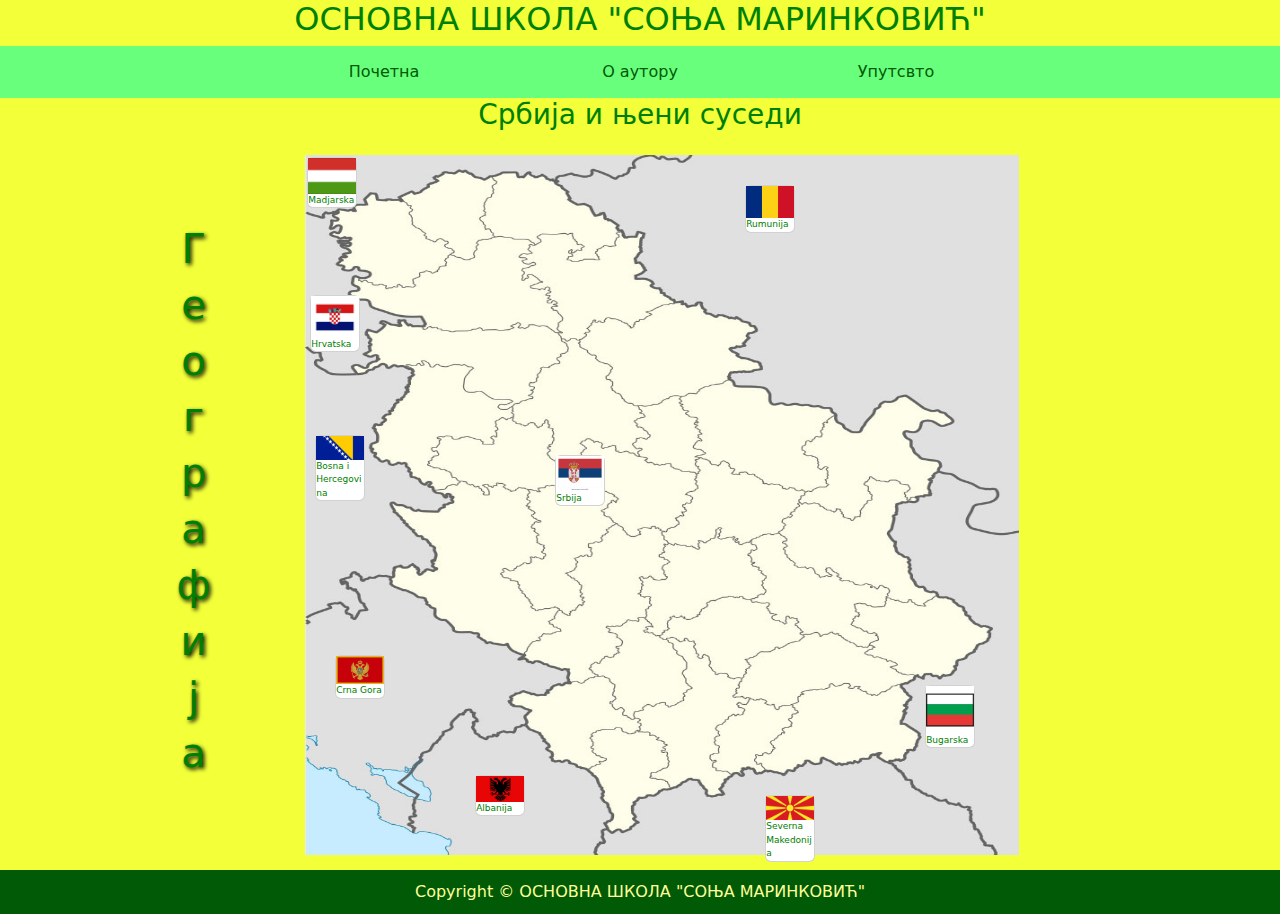
<file: index.html>
<!DOCTYPE html>
<html lang="en">
<head>
    <meta charset="UTF-8">
    <meta http-equiv="X-UA-Compatible" content="IE=edge">
    <meta name="viewport" content="width=device-width, initial-scale=1.0">
    <link href="https://cdn.jsdelivr.net/npm/bootstrap@5.2.3/dist/css/bootstrap.min.css" rel="stylesheet">
    <script src="https://cdn.jsdelivr.net/npm/bootstrap@5.2.3/dist/js/bootstrap.bundle.min.js"></script>
    <link rel="stylesheet" href="css/style.css">
    <title>Србија и њени суседи</title>
</head>
<body>
    <h2 class="slova">ОСНОВНА ШКОЛА "СОЊА МАРИНКОВИЋ"</h2>
    <ul>
        <li><a href="index.html">Почетна</a></li>
        <li><a href="pages/autor.html">О аутору</a></li>
        <li><a href="pages/uputstvo.html">Упутсвто</a></li>
    </ul>
    <h3 class="slova">Србија и њени суседи</h3>
    <div class="container">
        <div class="flex">
            <div class="first">
                <h1 class="slova senka">Г</h1>
                <h1 class="slova senka">е</h1>
                <h1 class="slova senka">о</h1>
                <h1 class="slova senka">г</h1>
                <h1 class="slova senka">р</h1>
                <h1 class="slova senka">а</h1>
                <h1 class="slova senka">ф</h1>
                <h1 class="slova senka">и</h1>
                <h1 class="slova senka">ј</h1>
                <h1 class="slova senka">а</h1>
            </div>
            <div class="second">
                <img src="slike/karta.jpg" class="karta">
                <div class="card srbija"><img src="slike/srbija.jpg" onmouseover="Srbija()" onmouseout="Stop()" onclick="window.open('pages/srbija.html','name','width=600,height=400');"><p class="slova malo">Srbija</p></div>
                <div class="card crnagora"><img src="slike/crnagora.jpg" onmouseover="CrnaGora()" onmouseout="Stop()" onclick="window.open('pages/crnaGora','name','width=600,height=400');"><p class="slova malo">Crna Gora</p></div>
                <div class="card bih"><img src="slike/bosna.jpg" onmouseover="Bih()" onmouseout="Stop()" onclick="window.open('pages/Bih.html','name','width=600,height=400');"><p class="slova malo">Bosna i Hercegovina</p></div>
                <div class="card hr"><img src="slike/hrvatska.jpg" onmouseover="Hrvatska()" onmouseout="Stop()" onclick="window.open('pages/hrvatska.html','name','width=600,height=400');"><p class="slova malo">Hrvatska</p></div>
                <div class="card hun"><img src="slike/madjarska.jpg" onmouseover="Madjarska()" onmouseout="Stop()" onclick="window.open('pages/madjarska.html','name','width=600,height=400');"><p class="slova malo">Madjarska</p></div>
                <div class="card rum"><img src="slike/rumunija.jpg" onmouseover="Rumunija()" onmouseout="Stop()" onclick="window.open('pages/rumunija.html','name','width=600,height=400');"><p class="slova malo">Rumunija</p></div>
                <div class="card bul"><img src="slike/bugarska.jpg" onmouseover="Bugarska()" onmouseout="Stop()" onclick="window.open('pages/bugarska.html','name','width=600,height=400');"><p class="slova malo">Bugarska</p></div>
                <div class="card mac"><img src="slike/makedonija.jpg" onmouseover="Makedonija()" onmouseout="Stop()" onclick="window.open('pages/makedonija.html','name','width=600,height=400');"><p class="slova malo">Severna Makedonija</p></div>
                <div class="card alb"><img src="slike/albanija.jpg" onmouseover="Albanija()" onmouseout="Stop()" onclick="window.open('pages/albanija.html','name','width=600,height=400');"><p class="slova malo">Albanija</p></div>
            </div>
        </div>
    </div>
	<p class="footer"> Copyright © ОСНОВНА ШКОЛА "СОЊА МАРИНКОВИЋ" </p>
    <audio id="srb" src="audio/srbija.mp3"></audio>
    <audio id="mne" src="audio/crnagora.mp3"></audio>
    <audio id="bih" src="audio/bih.mp3"></audio>
    <audio id="cro" src="audio/hrvatska.mp3"></audio>
    <audio id="hun" src="audio/madjarska.mp3"></audio>
    <audio id="rum" src="audio/rumunija.mp3"></audio>
    <audio id="bul" src="audio/bugarska.mp3"></audio>
    <audio id="nmk" src="audio/makedonija.mp3"></audio>
    <audio id="alb" src="audio/albanija.mp3"></audio>
    <script src="java/custom.js"></script>
</body>
</html>
</file>
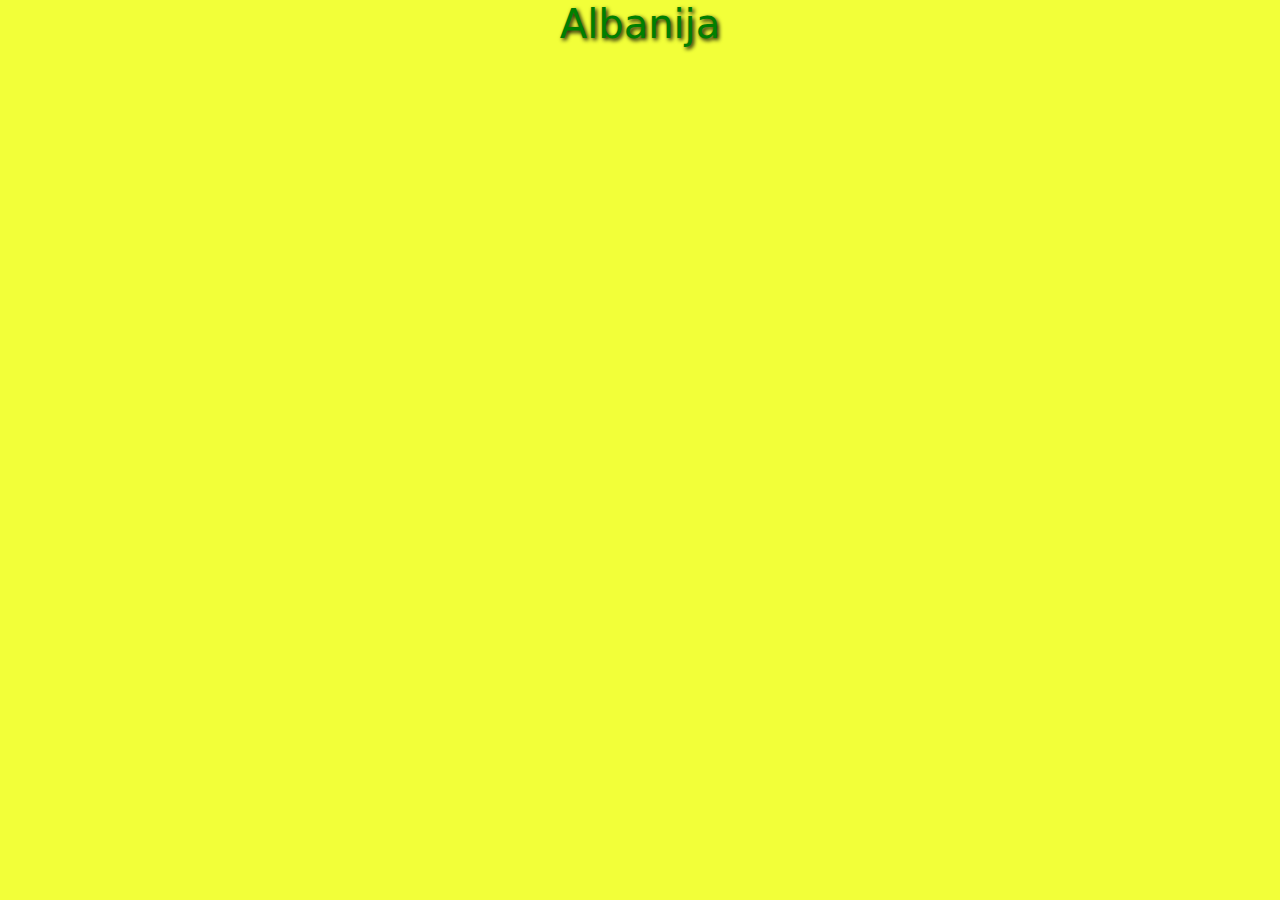
<file: pages/albanija.html>
<!DOCTYPE html>
<html lang="en">
<head>
    <meta charset="UTF-8">
    <meta http-equiv="X-UA-Compatible" content="IE=edge">
    <meta name="viewport" content="width=device-width, initial-scale=1.0">
    <link href="https://cdn.jsdelivr.net/npm/bootstrap@5.2.3/dist/css/bootstrap.min.css" rel="stylesheet">
    <script src="https://cdn.jsdelivr.net/npm/bootstrap@5.2.3/dist/js/bootstrap.bundle.min.js"></script>
    <link rel="stylesheet" href="../css/style.css">
    <title>Србија и њени суседи</title>
</head>
<body>
    <h1 class="slova senka">Albanija</h1>
</body>
</html>
</file>
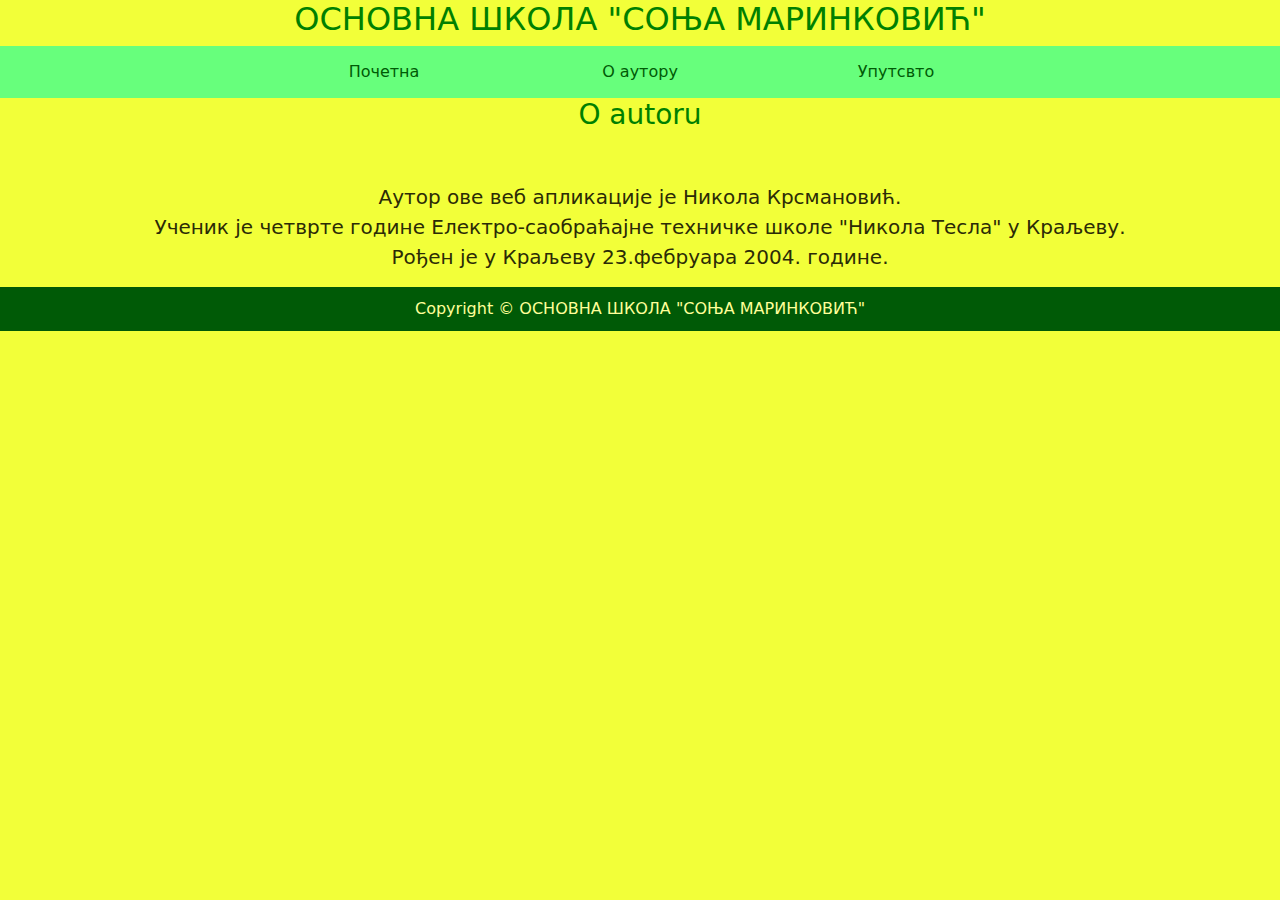
<file: pages/autor.html>
<!DOCTYPE html>
<html lang="en">
<head>
    <meta charset="UTF-8">
    <meta http-equiv="X-UA-Compatible" content="IE=edge">
    <meta name="viewport" content="width=device-width, initial-scale=1.0">
    <link href="https://cdn.jsdelivr.net/npm/bootstrap@5.2.3/dist/css/bootstrap.min.css" rel="stylesheet">
    <script src="https://cdn.jsdelivr.net/npm/bootstrap@5.2.3/dist/js/bootstrap.bundle.min.js"></script>
    <link rel="stylesheet" href="../css/style.css">
    <title>Србија и њени суседи</title>
</head>
<body>
    <h2 class="slova">ОСНОВНА ШКОЛА "СОЊА МАРИНКОВИЋ"</h2>
    <ul>
        <li><a href="../index.html">Почетна</a></li>
        <li><a href="autor.html">О аутору</a></li>
        <li><a href="uputstvo.html">Упутсвто</a></li>
    </ul>
    <h3 class="slova">O autoru</h3>
        <p class="text">
            Аутор ове веб апликације је Никола Крсмановић.<br>
            Ученик је четврте године Електро-саобраћајне техничке школе "Никола Тесла" у Краљеву.<br>
            Рођен је у Краљеву 23.фебруара 2004. године.
        </p>
    <div class="footer">
    <p> Copyright © ОСНОВНА ШКОЛА "СОЊА МАРИНКОВИЋ"</p>
    </div>
</body>
</html>
</file>
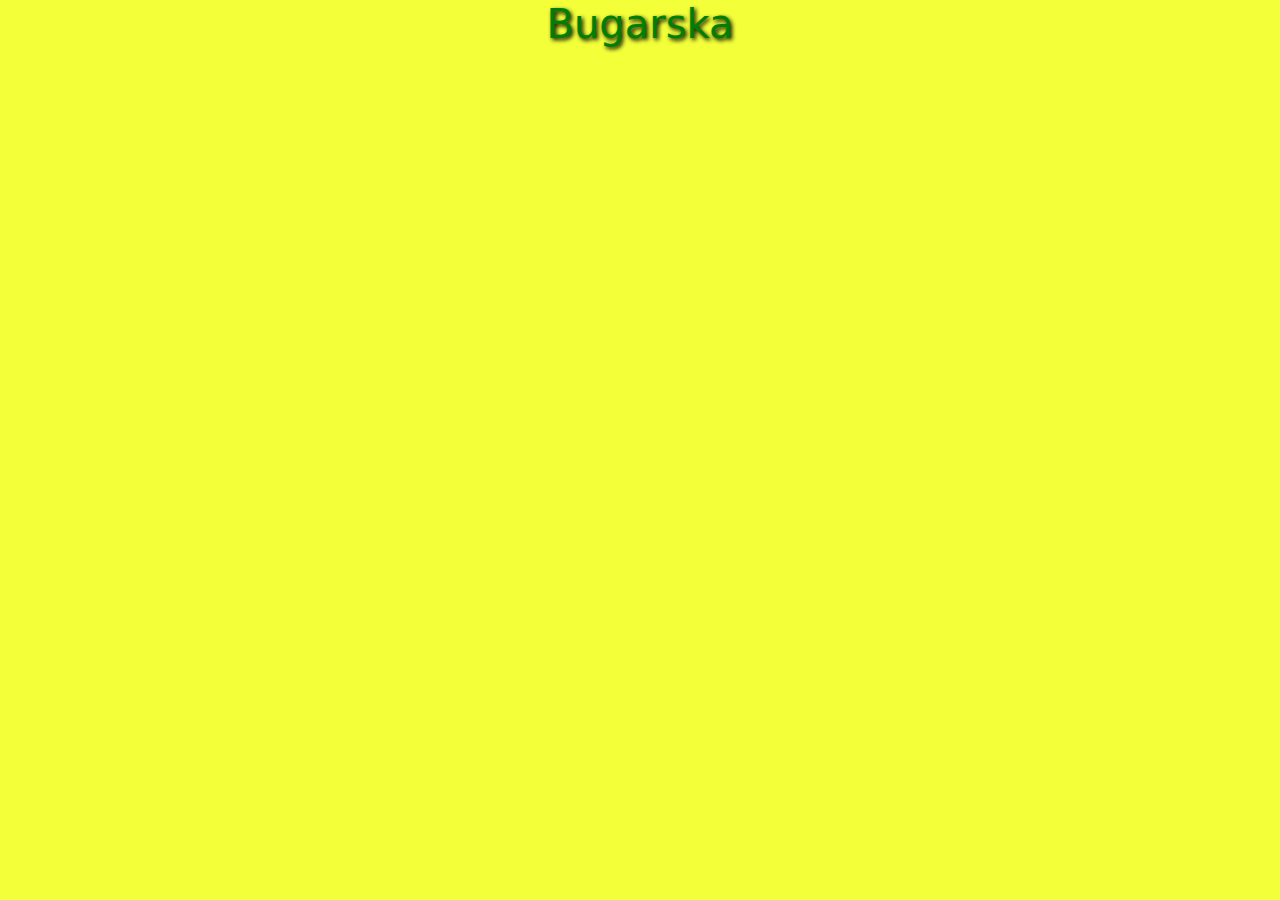
<file: pages/bugarska.html>
<!DOCTYPE html>
<html lang="en">
<head>
    <meta charset="UTF-8">
    <meta http-equiv="X-UA-Compatible" content="IE=edge">
    <meta name="viewport" content="width=device-width, initial-scale=1.0">
    <link href="https://cdn.jsdelivr.net/npm/bootstrap@5.2.3/dist/css/bootstrap.min.css" rel="stylesheet">
    <script src="https://cdn.jsdelivr.net/npm/bootstrap@5.2.3/dist/js/bootstrap.bundle.min.js"></script>
    <link rel="stylesheet" href="../css/style.css">
    <title>Србија и њени суседи</title>
</head>
<body>
    <h1 class="slova senka">Bugarska</h1>
</body>
</html>
</file>
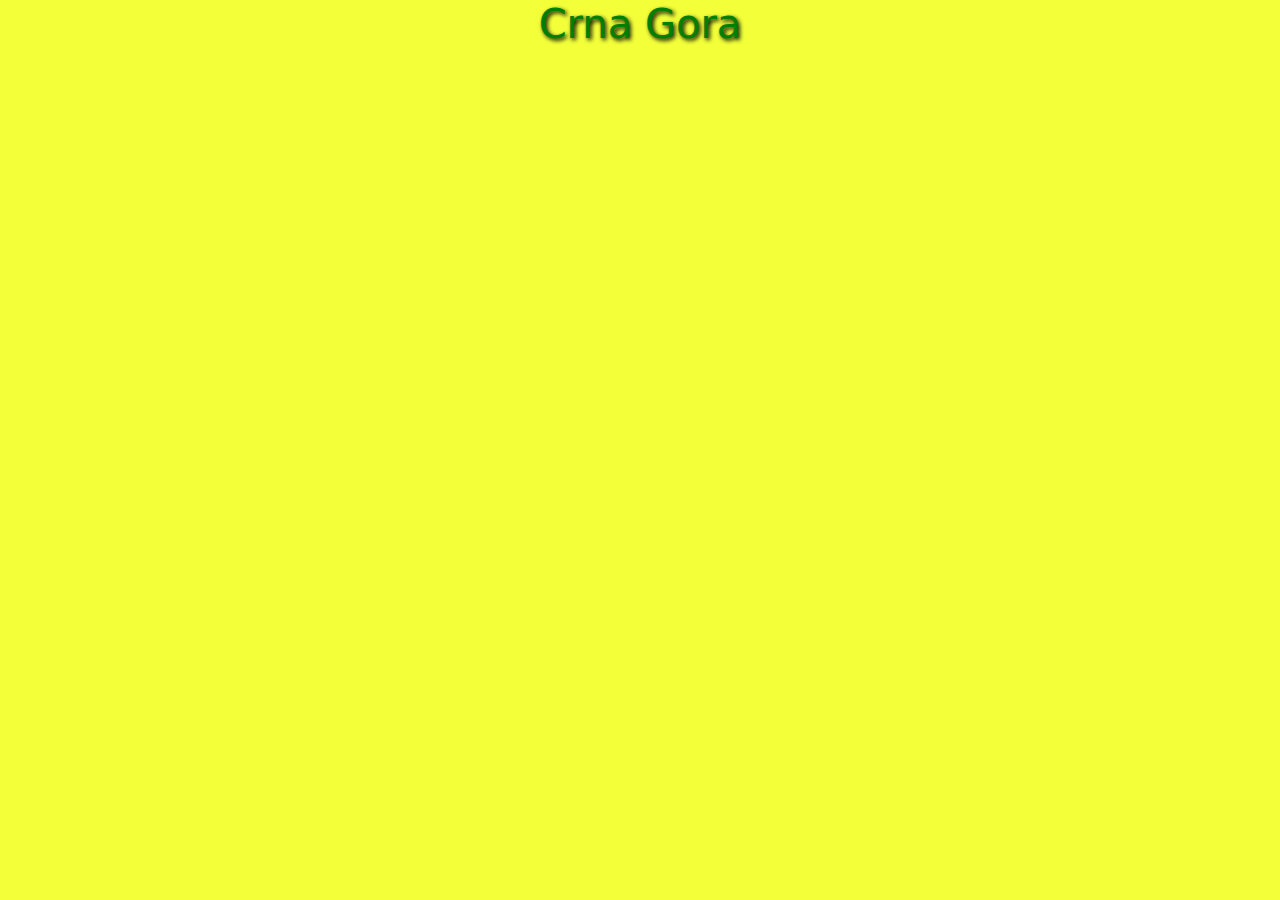
<file: pages/crnaGora.html>
<!DOCTYPE html>
<html lang="en">
<head>
    <meta charset="UTF-8">
    <meta http-equiv="X-UA-Compatible" content="IE=edge">
    <meta name="viewport" content="width=device-width, initial-scale=1.0">
    <link href="https://cdn.jsdelivr.net/npm/bootstrap@5.2.3/dist/css/bootstrap.min.css" rel="stylesheet">
    <script src="https://cdn.jsdelivr.net/npm/bootstrap@5.2.3/dist/js/bootstrap.bundle.min.js"></script>
    <link rel="stylesheet" href="../css/style.css">
    <title>Србија и њени суседи</title>
</head>
<body>
    <h1 class="slova senka">Crna Gora</h1>
</body>
</html>
</file>
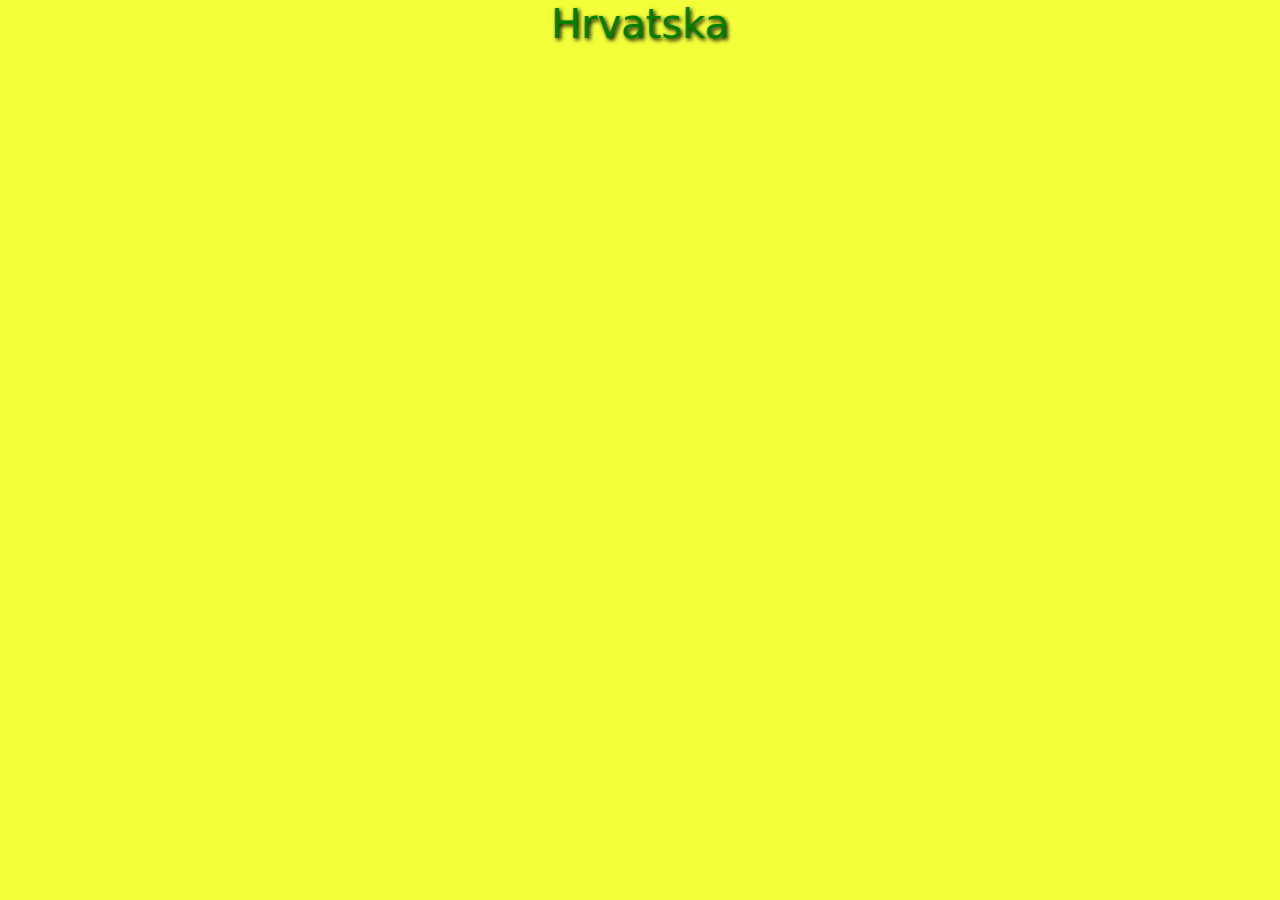
<file: pages/hrvatska.html>
<!DOCTYPE html>
<html lang="en">
<head>
    <meta charset="UTF-8">
    <meta http-equiv="X-UA-Compatible" content="IE=edge">
    <meta name="viewport" content="width=device-width, initial-scale=1.0">
    <link href="https://cdn.jsdelivr.net/npm/bootstrap@5.2.3/dist/css/bootstrap.min.css" rel="stylesheet">
    <script src="https://cdn.jsdelivr.net/npm/bootstrap@5.2.3/dist/js/bootstrap.bundle.min.js"></script>
    <link rel="stylesheet" href="../css/style.css">
    <title>Србија и њени суседи</title>
</head>
<body>
    <h1 class="slova senka">Hrvatska</h1>
</body>
</html>
</file>
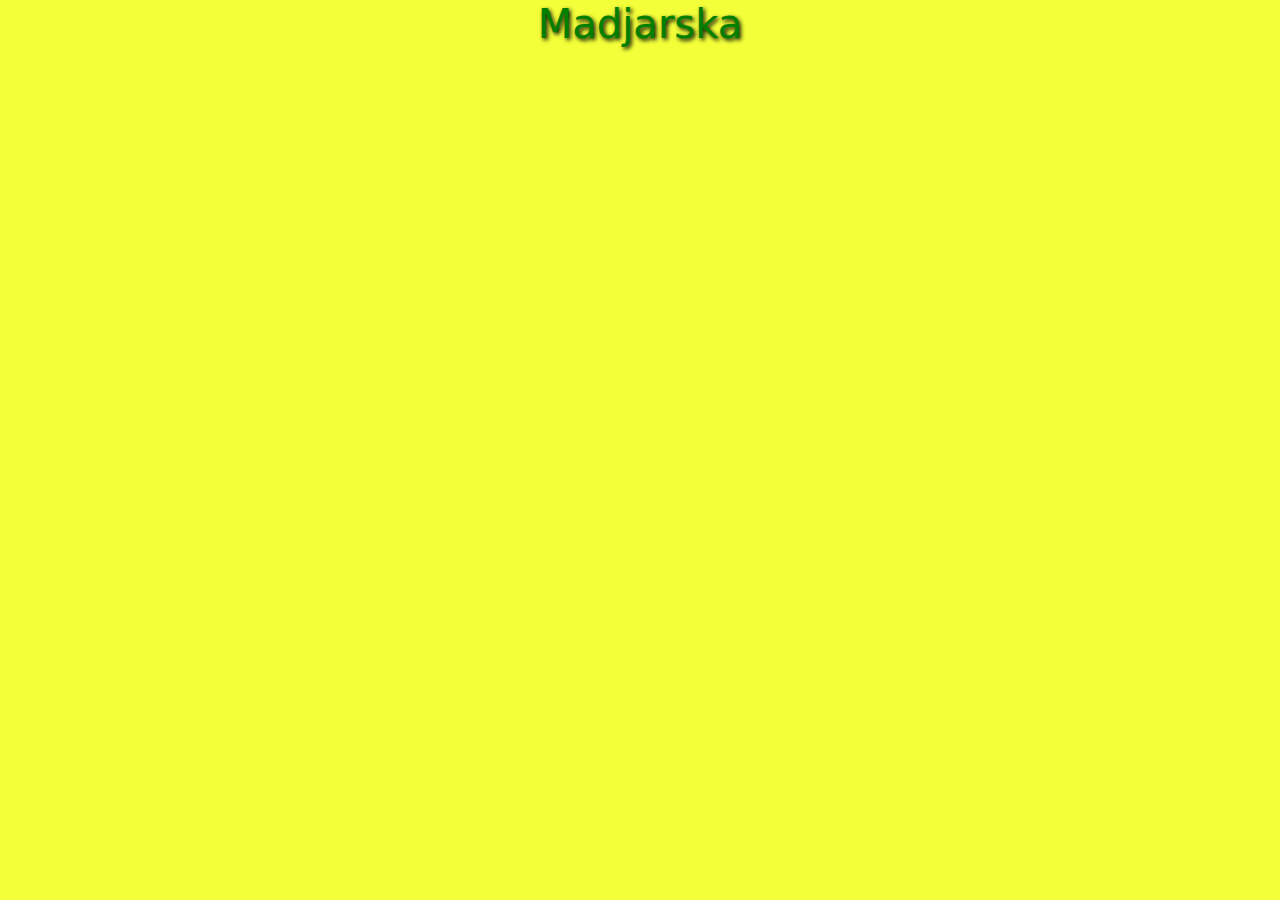
<file: pages/madjarska.html>
<!DOCTYPE html>
<html lang="en">
<head>
    <meta charset="UTF-8">
    <meta http-equiv="X-UA-Compatible" content="IE=edge">
    <meta name="viewport" content="width=device-width, initial-scale=1.0">
    <link href="https://cdn.jsdelivr.net/npm/bootstrap@5.2.3/dist/css/bootstrap.min.css" rel="stylesheet">
    <script src="https://cdn.jsdelivr.net/npm/bootstrap@5.2.3/dist/js/bootstrap.bundle.min.js"></script>
    <link rel="stylesheet" href="../css/style.css">
    <title>Србија и њени суседи</title>
</head>
<body>
    <h1 class="slova senka">Madjarska</h1>
</body>
</html>
</file>
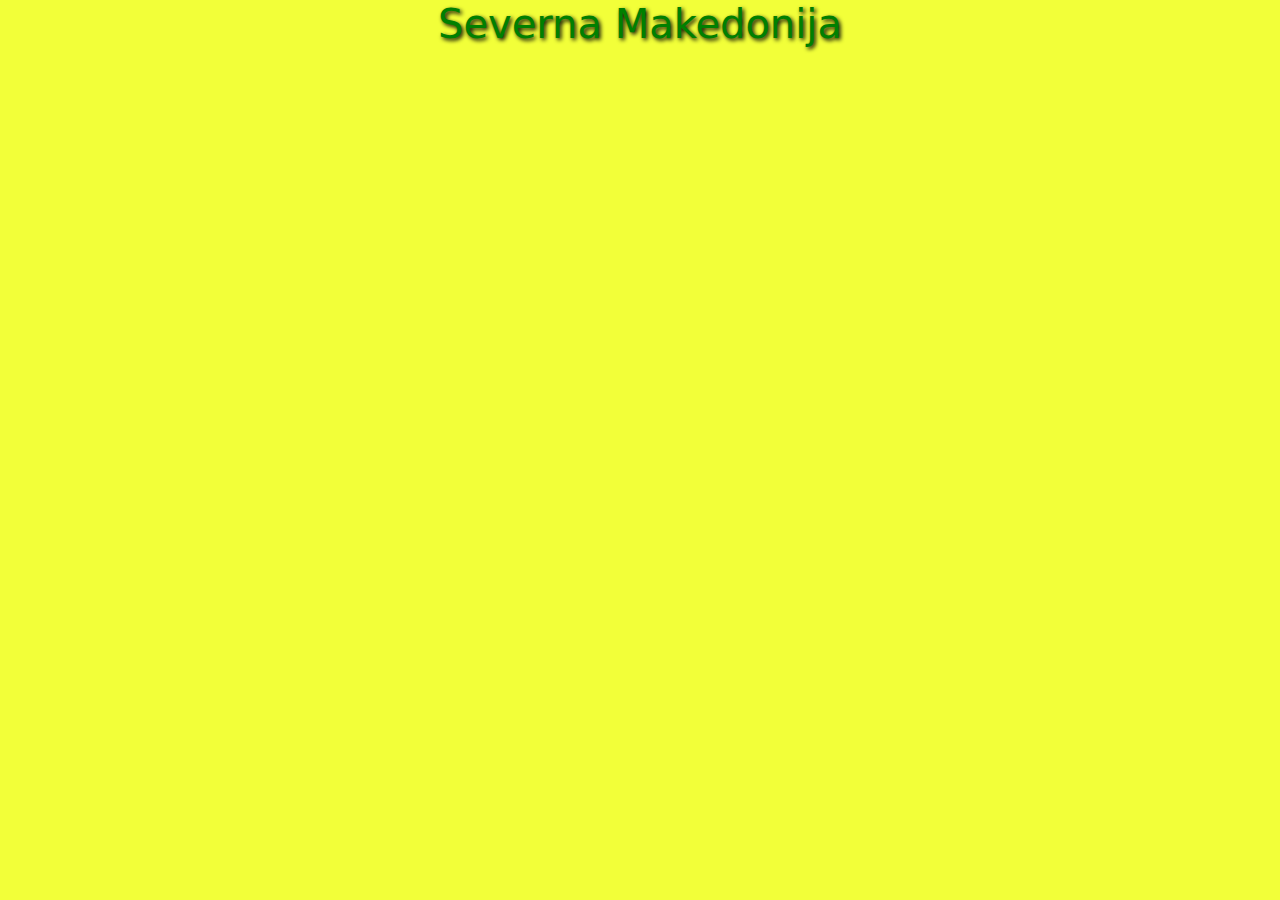
<file: pages/makedonija.html>
<!DOCTYPE html>
<html lang="en">
<head>
    <meta charset="UTF-8">
    <meta http-equiv="X-UA-Compatible" content="IE=edge">
    <meta name="viewport" content="width=device-width, initial-scale=1.0">
    <link href="https://cdn.jsdelivr.net/npm/bootstrap@5.2.3/dist/css/bootstrap.min.css" rel="stylesheet">
    <script src="https://cdn.jsdelivr.net/npm/bootstrap@5.2.3/dist/js/bootstrap.bundle.min.js"></script>
    <link rel="stylesheet" href="../css/style.css">
    <title>Србија и њени суседи</title>
</head>
<body>
    <h1 class="slova senka">Severna Makedonija</h1>
</body>
</html>
</file>
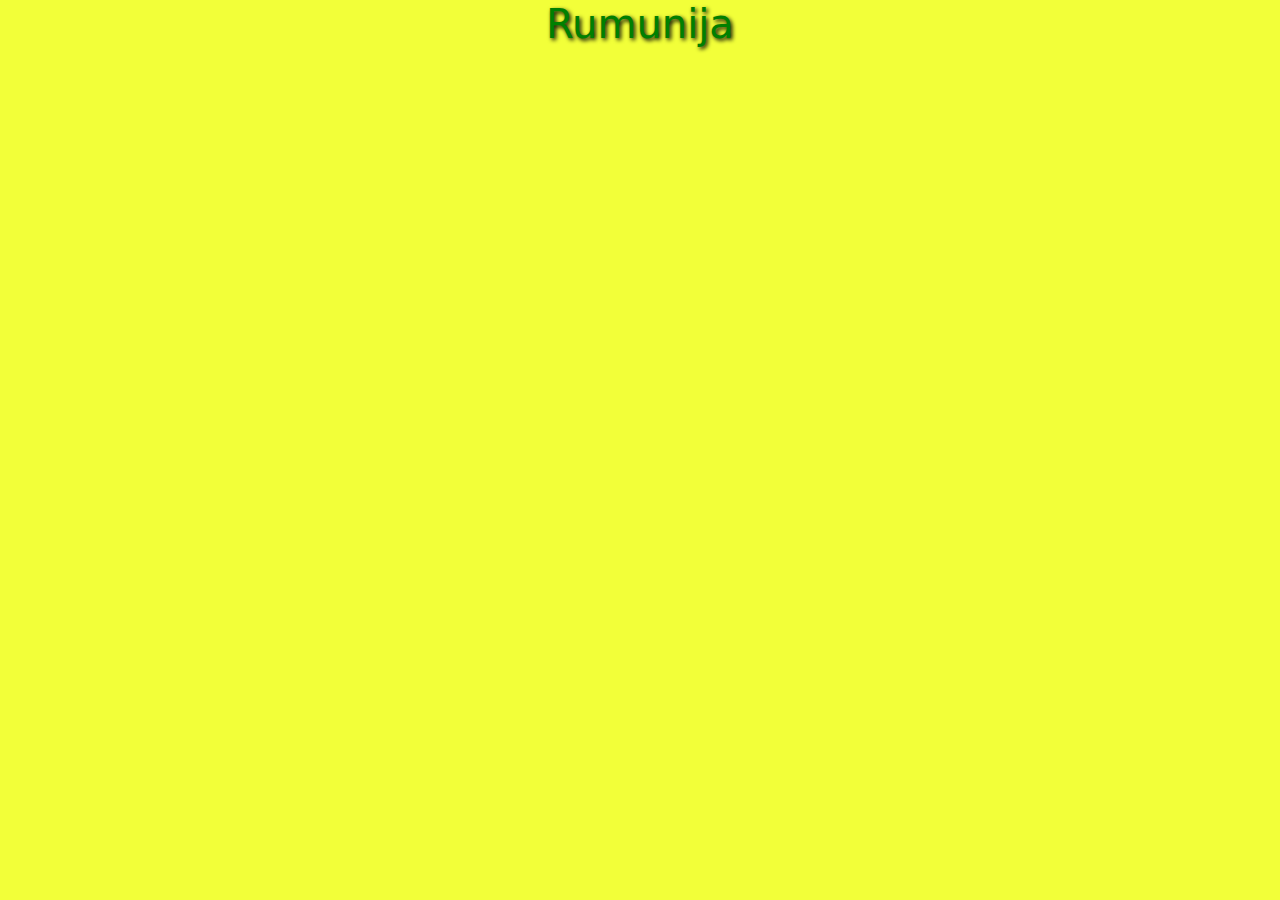
<file: pages/rumunija.html>
<!DOCTYPE html>
<html lang="en">
<head>
    <meta charset="UTF-8">
    <meta http-equiv="X-UA-Compatible" content="IE=edge">
    <meta name="viewport" content="width=device-width, initial-scale=1.0">
    <link href="https://cdn.jsdelivr.net/npm/bootstrap@5.2.3/dist/css/bootstrap.min.css" rel="stylesheet">
    <script src="https://cdn.jsdelivr.net/npm/bootstrap@5.2.3/dist/js/bootstrap.bundle.min.js"></script>
    <link rel="stylesheet" href="../css/style.css">
    <title>Србија и њени суседи</title>
</head>
<body>
    <h1 class="slova senka">Rumunija</h1>
</body>
</html>
</file>
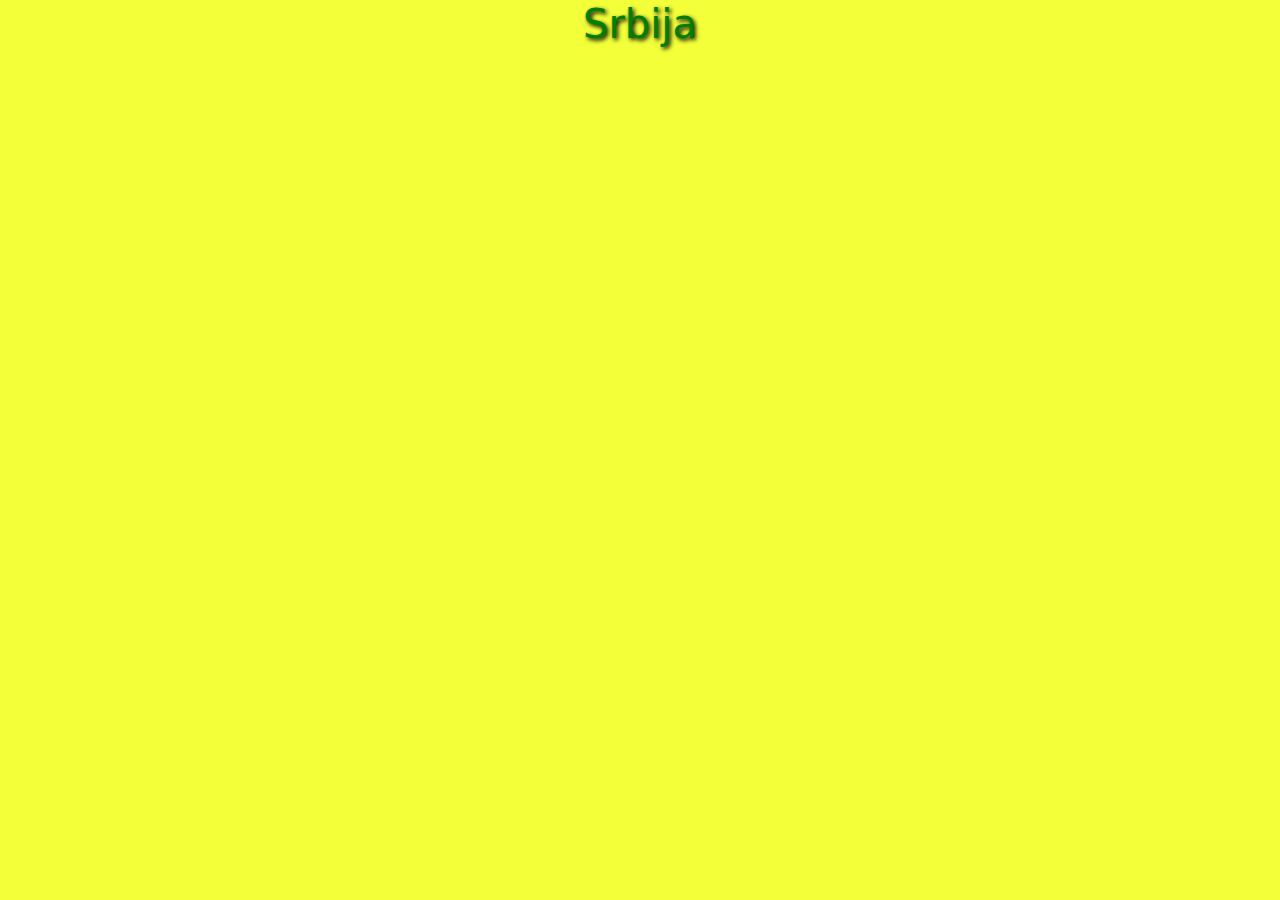
<file: pages/srbija.html>
<!DOCTYPE html>
<html lang="en">
<head>
    <meta charset="UTF-8">
    <meta http-equiv="X-UA-Compatible" content="IE=edge">
    <meta name="viewport" content="width=device-width, initial-scale=1.0">
    <link href="https://cdn.jsdelivr.net/npm/bootstrap@5.2.3/dist/css/bootstrap.min.css" rel="stylesheet">
    <script src="https://cdn.jsdelivr.net/npm/bootstrap@5.2.3/dist/js/bootstrap.bundle.min.js"></script>
    <link rel="stylesheet" href="../css/style.css">
    <title>Србија и њени суседи</title>
</head>
<body>
    <h1 class="slova senka">Srbija</h1>
</body>
</html>
</file>
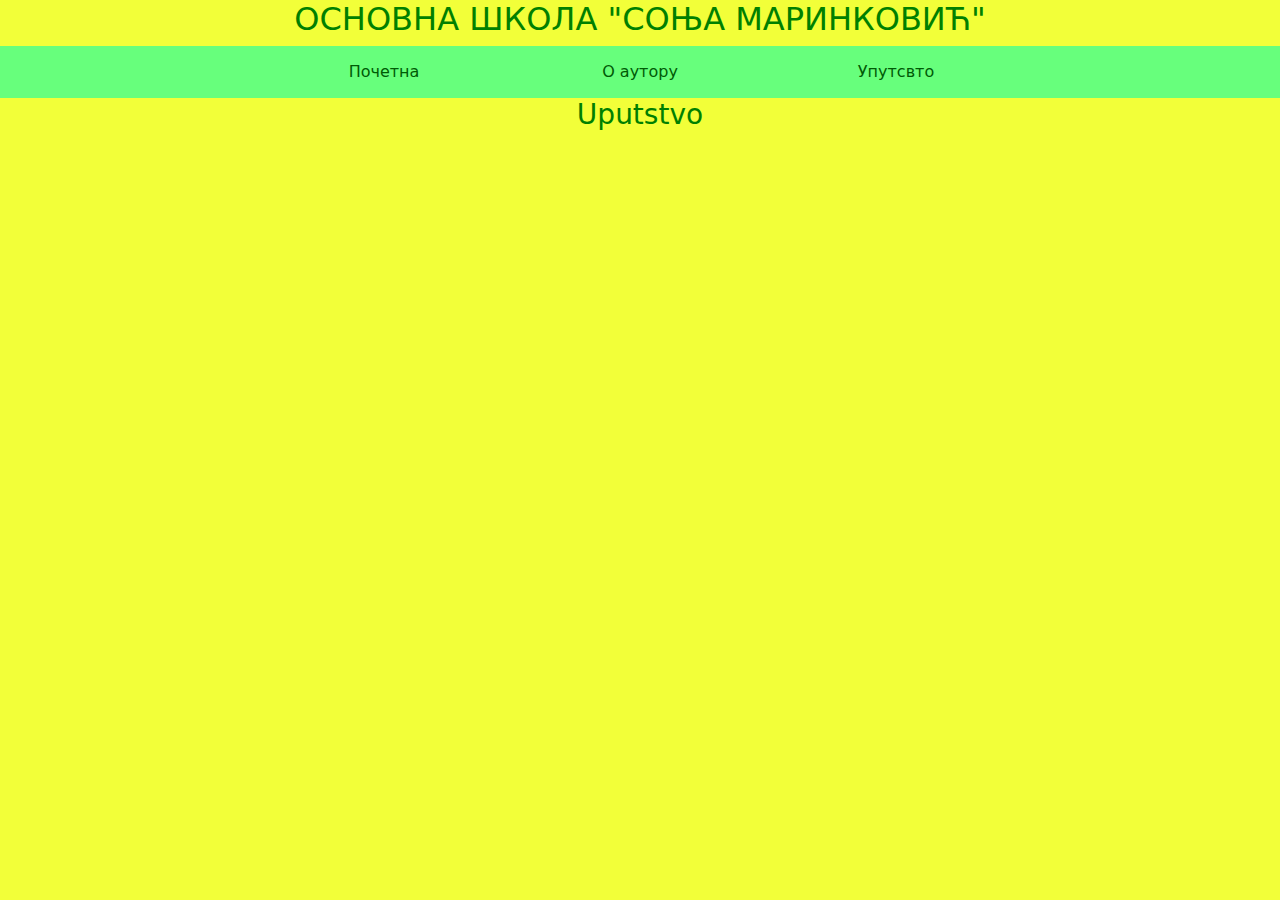
<file: pages/uputstvo.html>
<!DOCTYPE html>
<html lang="en">
<head>
    <meta charset="UTF-8">
    <meta http-equiv="X-UA-Compatible" content="IE=edge">
    <meta name="viewport" content="width=device-width, initial-scale=1.0">
    <link href="https://cdn.jsdelivr.net/npm/bootstrap@5.2.3/dist/css/bootstrap.min.css" rel="stylesheet">
    <script src="https://cdn.jsdelivr.net/npm/bootstrap@5.2.3/dist/js/bootstrap.bundle.min.js"></script>
    <link rel="stylesheet" href="../css/style.css">
    <title>Србија и њени суседи</title>
</head>
<body>
    <h2 class="slova">ОСНОВНА ШКОЛА "СОЊА МАРИНКОВИЋ"</h2>
    <ul>
        <li><a href="../index.html">Почетна</a></li>
        <li><a href="autor.html">О аутору</a></li>
        <li><a href="uputstvo.html">Упутсвто</a></li>
    </ul>
    <h3 class="slova">Uputstvo</h3>
    
</body>
</html>
</file>
<file: css/style.css>
body{
    background-color: #f2ff39;
}
h1,h2,h3{text-align: center;}
.slova{
    color:green;
}
.senka{text-shadow: 2px 2px 4px #000000;}
ul {
    list-style-type: none;
    margin: 0;
    padding: 0;
    overflow: hidden;
    background-color: #67ff7c;
    display: flex;
    justify-content: center;
    align-items: center;
  }
  li {
    width:20%;
  }
 
  li a {
    display: block;
    color: #005a06;
    text-align: center;
    padding: 14px 16px;
    text-decoration: none;
  }
  
  li a:hover {
    background-color: #005a06;
    color: aliceblue;
  }
  .container{padding-top: 15px;}
  .karta{
    width:80%;
    height:700px;
}

.first{width: 20%;
    display: flex;
    justify-content: center;
    align-items: center;
    flex-direction: column;
}
.second{width: 80%;
position: relative;
}
.flex{display: flex;}

.footer {
    left: 0;
    width: 100%;
    background-color: #005a06;
    color: #ffff99;
    text-align: center;
    padding: 10px;
    margin-top: 15px;
 }
p{margin: 0;}
.malo{font-size: 9px;}
.card{
    width: 50px;
    position: absolute;
    top:0;
    left:0;
}
.srbija{
    top:300px;
    left:250px;
}
.crnagora{
    top:500px;
    left:30px;
}
.bih{
    top: 280px;
    left:10px;
}
.hr{
    top:140px;
    left:5px;
}
.hun{
    top:2px;
    left:2px;
}
.rum{
    top:30px;
    left:440px;
}
.bul{
    top:530px;
    left:620px;
}
.mac{
    top:640px;
    left:460px;
}
.alb{
    top:620px;
    left:170px;
}

.text{
	color: #2b2b06;
	text-align: center;
	font-size: 20px;
	margin-top: 50px;
}
</file>
